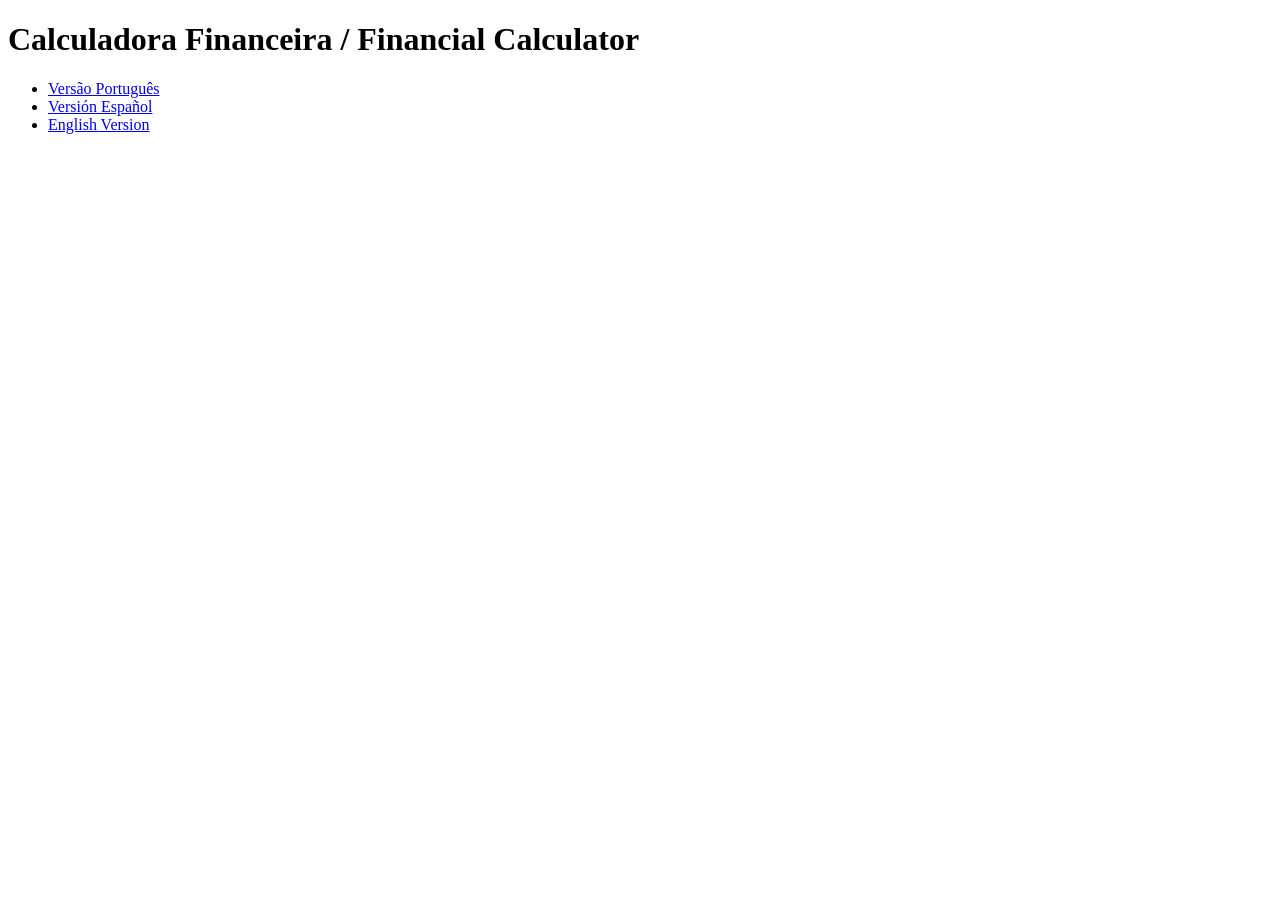
<file: index.html>
<!DOCTYPE html>
<html lang="pt">
<body>
    <h1>Calculadora Financeira / Financial Calculator</h1>
    <ul>
        <li><a href="calculadora_investimento_PT.html">Versão Português</a></li>
        <li><a href="calculadora_inversion_ES.html">Versión Español</a></li>
        <li><a href="investment_calculator_EN.html">English Version</a></li>
    </ul>
</body>
</html>
</file>
